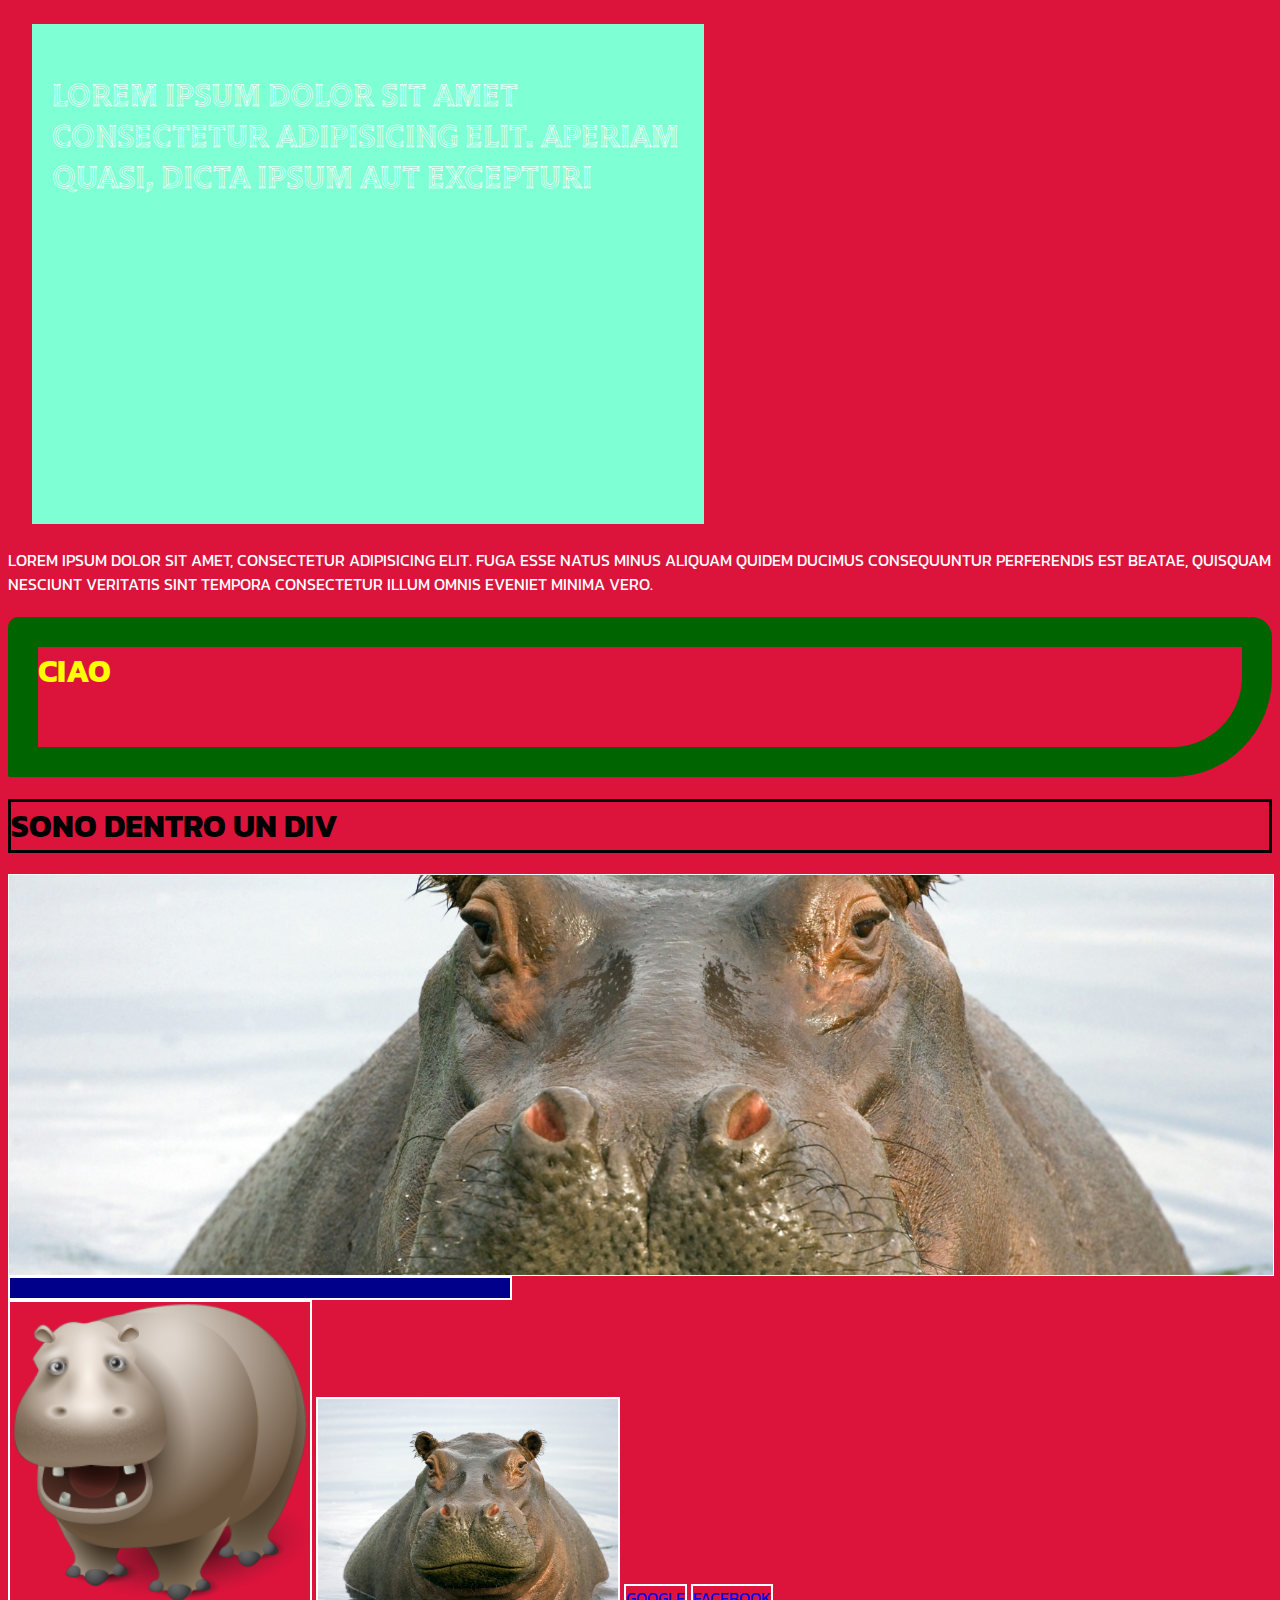
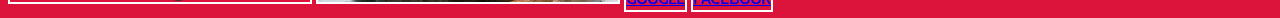
<file: index.html>
<!DOCTYPE html>
<html lang="it">

<head>
    <meta charset="UTF-8">
    <meta name="viewport" content="width=device-width, initial-scale=1.0">
    <title>Intro Css</title>
    <link rel="stylesheet" href="./style.css">

</head>

<body>
    <h1 class="first-title white-font">Lorem ipsum dolor sit amet consectetur adipisicing elit. Aperiam quasi, dicta ipsum aut excepturi</h1>
    <p class="white-font">
        Lorem ipsum dolor sit amet, consectetur adipisicing elit. Fuga esse natus minus aliquam quidem ducimus
        consequuntur perferendis est beatae, quisquam nesciunt veritatis sint tempora consectetur illum omnis eveniet
        minima vero.
    </p>
<h1 id="hello-title">ciao</h1>
<div>
    <h1>sono dentro un div</h1>
</div>
<div class="empty-div">


</div>
<div class="border example-div">

</div>
<img class="border example-img" src="./assets/ippo-piccola.png" alt="piccolo">
<img class="border example-img" src="./assets/ippo-grande.jpg" alt="grande">
<a class="border example-a" href="https://google.com">GOOGLE</a>
<a class="border example-a" href="https://facebook.com">FACEBOOK</a>
























    <!-- <iframe width="560" height="315" src="https://www.youtube.com/embed/t0Q2otsqC4I" title="YouTube video player"
        frameborder="0"
        allow="accelerometer; autoplay; clipboard-write; encrypted-media; gyroscope; picture-in-picture; web-share"
        allowfullscreen></iframe>
    <iframe width="425" height="350" frameborder="0" scrolling="no" marginheight="0" marginwidth="0"
        src="https://www.openstreetmap.org/export/embed.html?bbox=8.922786712646486%2C44.3990803919306%2C8.958621025085451%2C44.4127541898001&amp;layer=mapnik&amp;marker=44.405917690404095%2C8.940703868865967"
        style="border: 1px solid black"></iframe><br /><small><a
            href="https://www.openstreetmap.org/?mlat=44.4059&amp;mlon=8.9407#map=16/44.4059/8.9407">Visualizza mappa
            ingrandita</a></small> -->

</body>

</html>
</file>
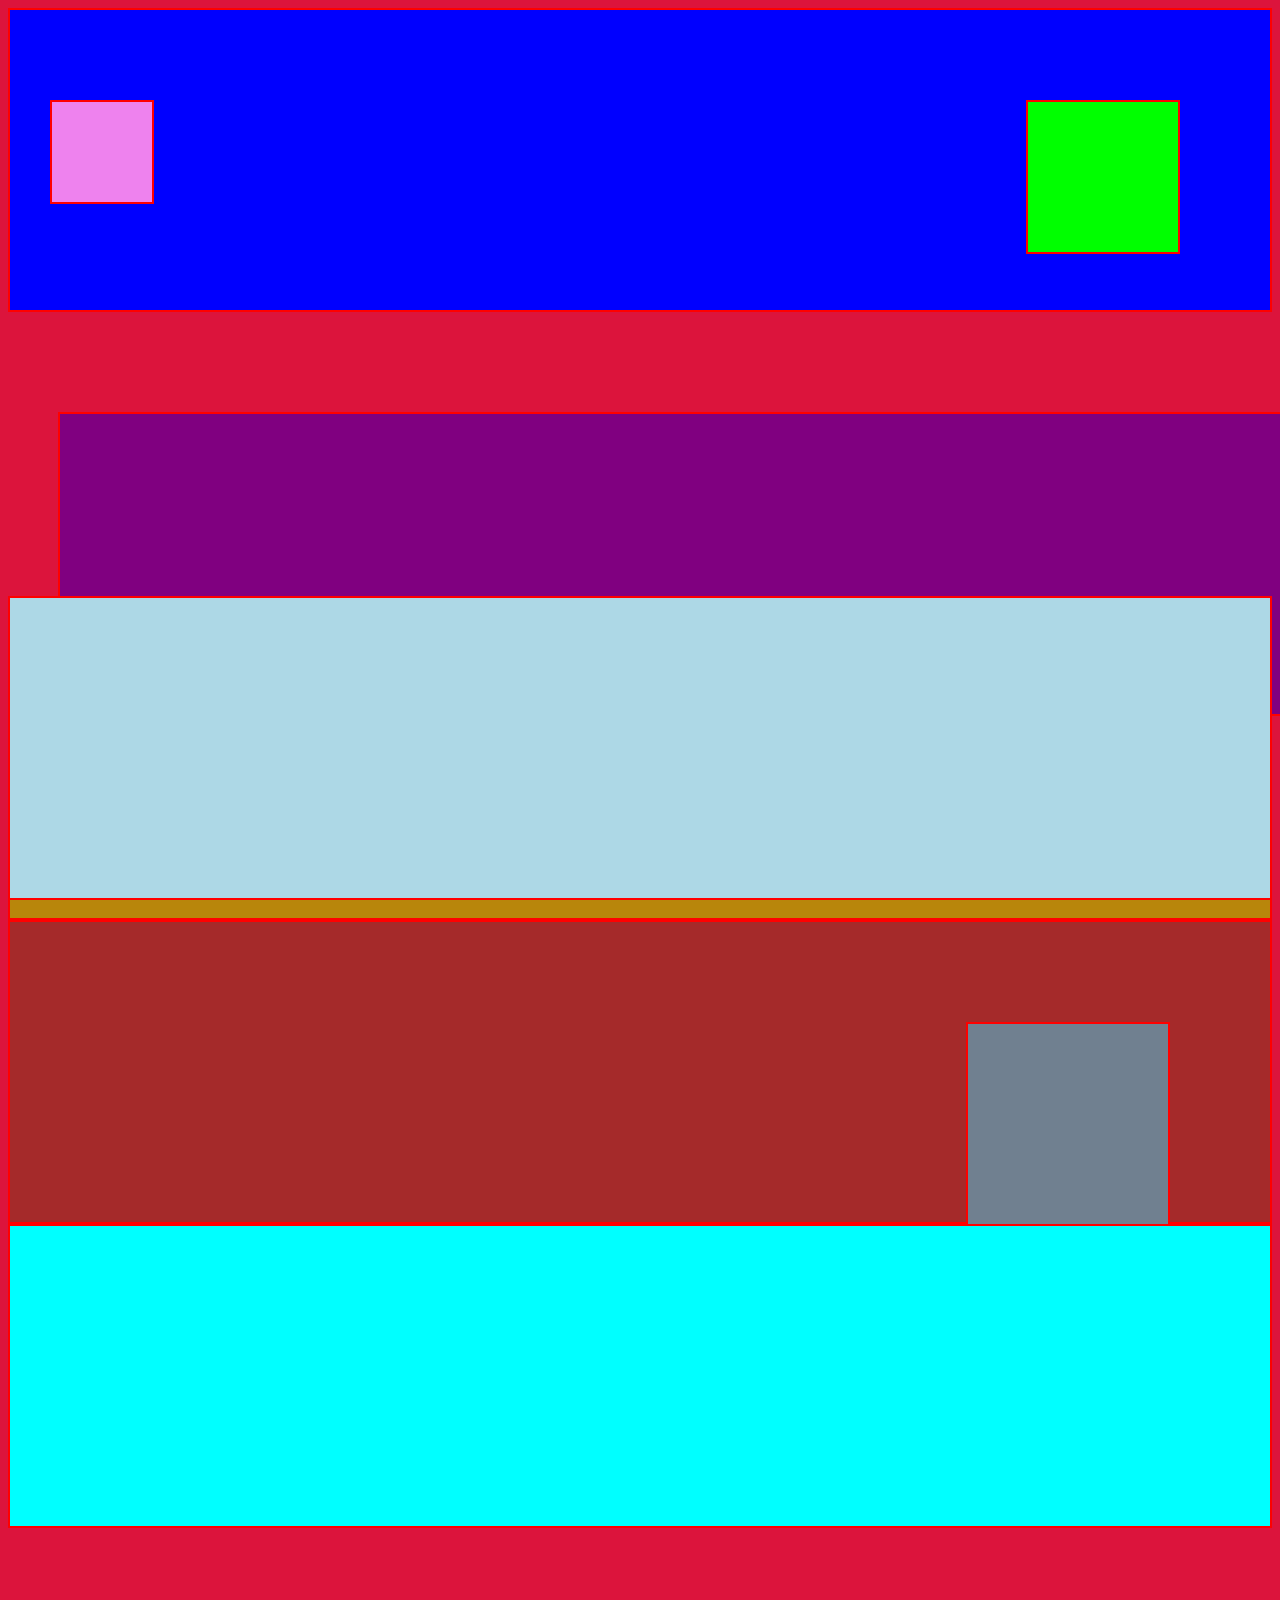
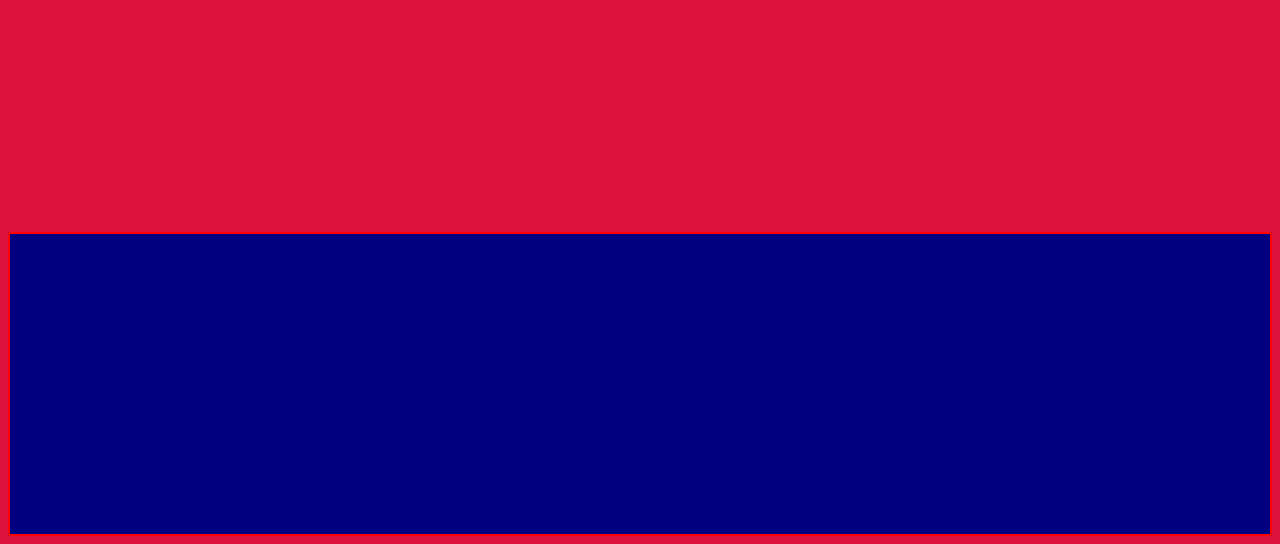
<file: positions.html>
<!DOCTYPE html>
<html lang="it">
<head>
    <meta charset="UTF-8">
    <meta name="viewport" content="width=device-width, initial-scale=1.0">
    <title>Positions Css</title>
    <link rel="stylesheet" href="./style.css">
</head>
<body>
    <div class="scatola s-a"></div>
    <div class="scatola s-b"></div>
    <div class="scatola s-c"></div>
    <div class="scatola s-d"></div>
    <div class="scatola s-e">
         <div class="scatola s-f"></div>
    </div>
    <div class="scatola s-g"></div>
    <div class="scatola s-h"></div>
    <div class="scatola s-i"></div>
    <div class="scatola s-l"></div>
</body>
</html>
</file>
<file: style.css>
@import url('https://fonts.googleapis.com/css2?family=Kanit:ital,wght@0,200;0,600;1,100&family=Tilt+Prism&display=swap');

/* per inserire i font da google font */
body {
    background-color: crimson;
    font-family: 'Kanit', sans-serif;
    
}
/* h1 {
    background-color: blue;
} */
.first-title{
    font-family: 'Tilt Prism', cursive;
    background-color: aquamarine;
    width: 50%;
    /* max-width: 400px;
    min-width: 200px; */
    height: 400px;
    overflow: hidden;
    overflow: auto;
    /* padding: 24px; */
    /* padding-left: 40px; */
    padding: 50px 20px;
    margin: 24px;
    /* box-sizing: border-box; */
}
.white-font{
    color: white;
}
#hello-title{
    height: 100px;
    color: yellow;
    /* border-style: solid;
    border-width: 30px;
    /* box-sizing: border-box; */
    /* border-color: darkgreen; */ 
    border: 30px solid darkgreen;
    border-radius: 50px 20px 100px 2px;
    border-top-left-radius: 10px;
}
div h1{
    border: solid;
}
h1, p{
    text-transform: uppercase;
}
.empty-div{
    border: 1px solid white;
    width: 100%;
    height: 400px;
    background-image: url("./assets/ippo-grande.jpg");
    background-repeat: no-repeat;
    background-size: cover;
    background-position: center center;
}
.border{
    border: 2px solid white;
}
.example-div{
    height: 20px;
    background-color: darkblue;
    display: block;
    width: 500px;
}
.example-img{
    width: 300px;
    display: inline-block;
}
.example-a{
    /* width: 300px; */
    display: inline;
}

/* position */
.scatola{
    border: 2px solid red;
    height: 300px;
}
.s-a{
    background-color: blue;
}
.s-b{
    background-color: purple;
    position: relative;
    left: 50px;
    top: 100px;
}
.s-c{
    background-color: darkgoldenrod;
}
.s-d{
    background-color: violet;
    position: absolute;
    width: 100px;
    height: 100px;
    left: 50px;
    top: 100px;
 
}
.s-e{
    background-color: brown;
    position: relative;
}
.s-f{
    background-color: slategrey;
    width: 200px;
    height: 200px;
    position: absolute;
    top: 100px;
    right: 100px;
}
.s-g{
    background-color: lime;
    position: fixed;
    width: 150px;
    height: 150px;
    top: 100px;
    right: 100px;
}
.s-h{
    background-color: aqua;
}
.s-i{
    background-color: lightblue;
    position: sticky;
    bottom: 0;
}
.s-l{
    background-color: navy;
}

/* position static: default di tutti gli elementi hmtl */

/* 
elemento è position absolute per posizionare elemento fisso rispetto alla pagina
relative distanze rispetto a lui e non all'intera pagina 
Position fixed: elemento rimane fissato e ti segue per tutto lo scroll della pagina
position sticky: ad esempio nei footer, elemento rimane ancorato in basso e segue per tutto lo scroll della pagina 
fino a quando ritorna nella sua posizione e da lì rimane fermo.*/
</file>
